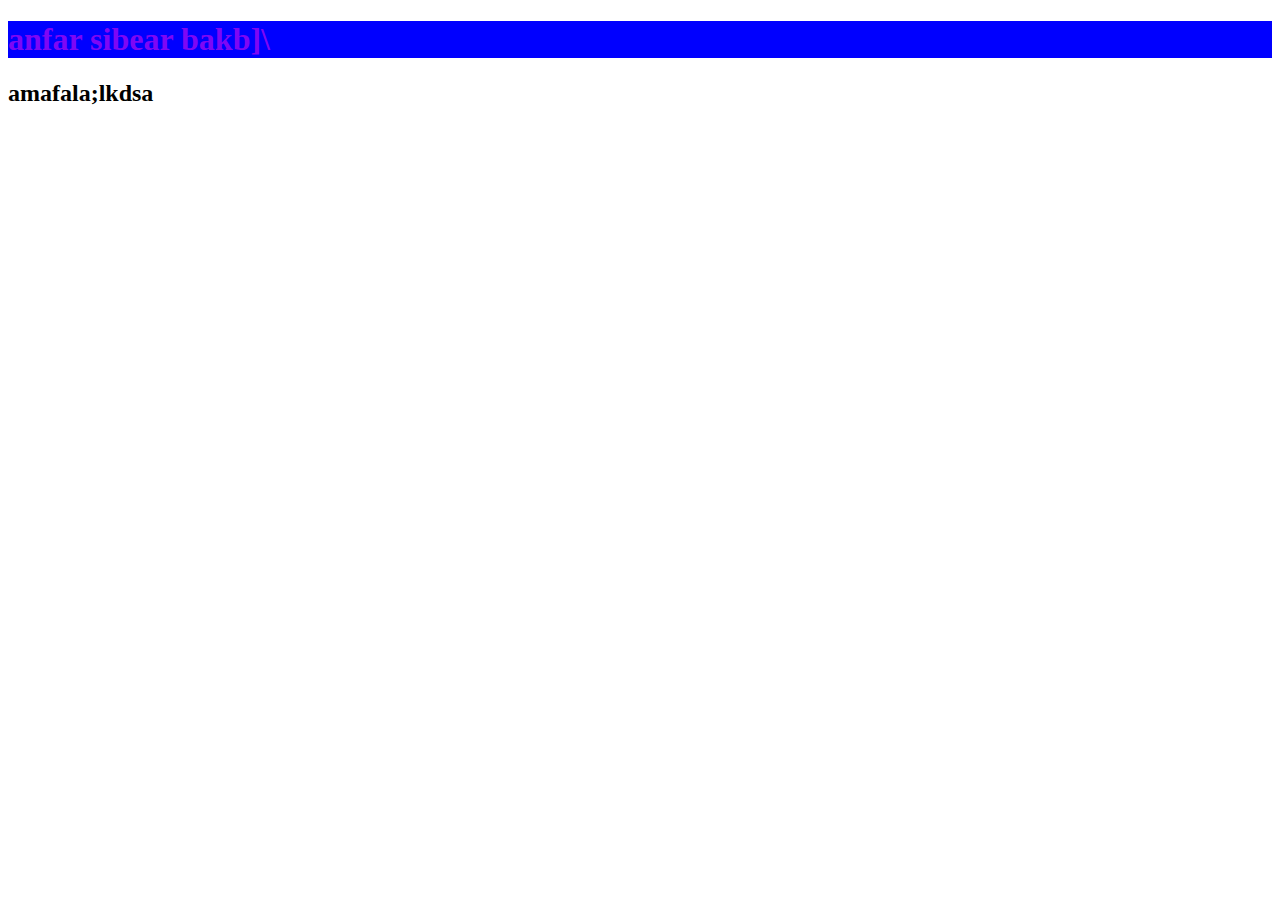
<file: masud/index.html>
<!DOCTYPE html>
<html lang="en">
<head>
    <meta charset="UTF-8">
    <meta name="viewport" content="width=device-width, initial-scale=1.0">
    <link rel="stylesheet" href="style.css">
    <title>pr0oject\</title>
</head>
<body>
    <h1>anfar sibear bakb]\</h1>
    <h2>amafala;lkdsa</h2>

</body>
</html>
</file>
<file: masud/style.css>
h1{
    background-color: blue;
    color: rgb(126, 7, 245);
}
</file>
